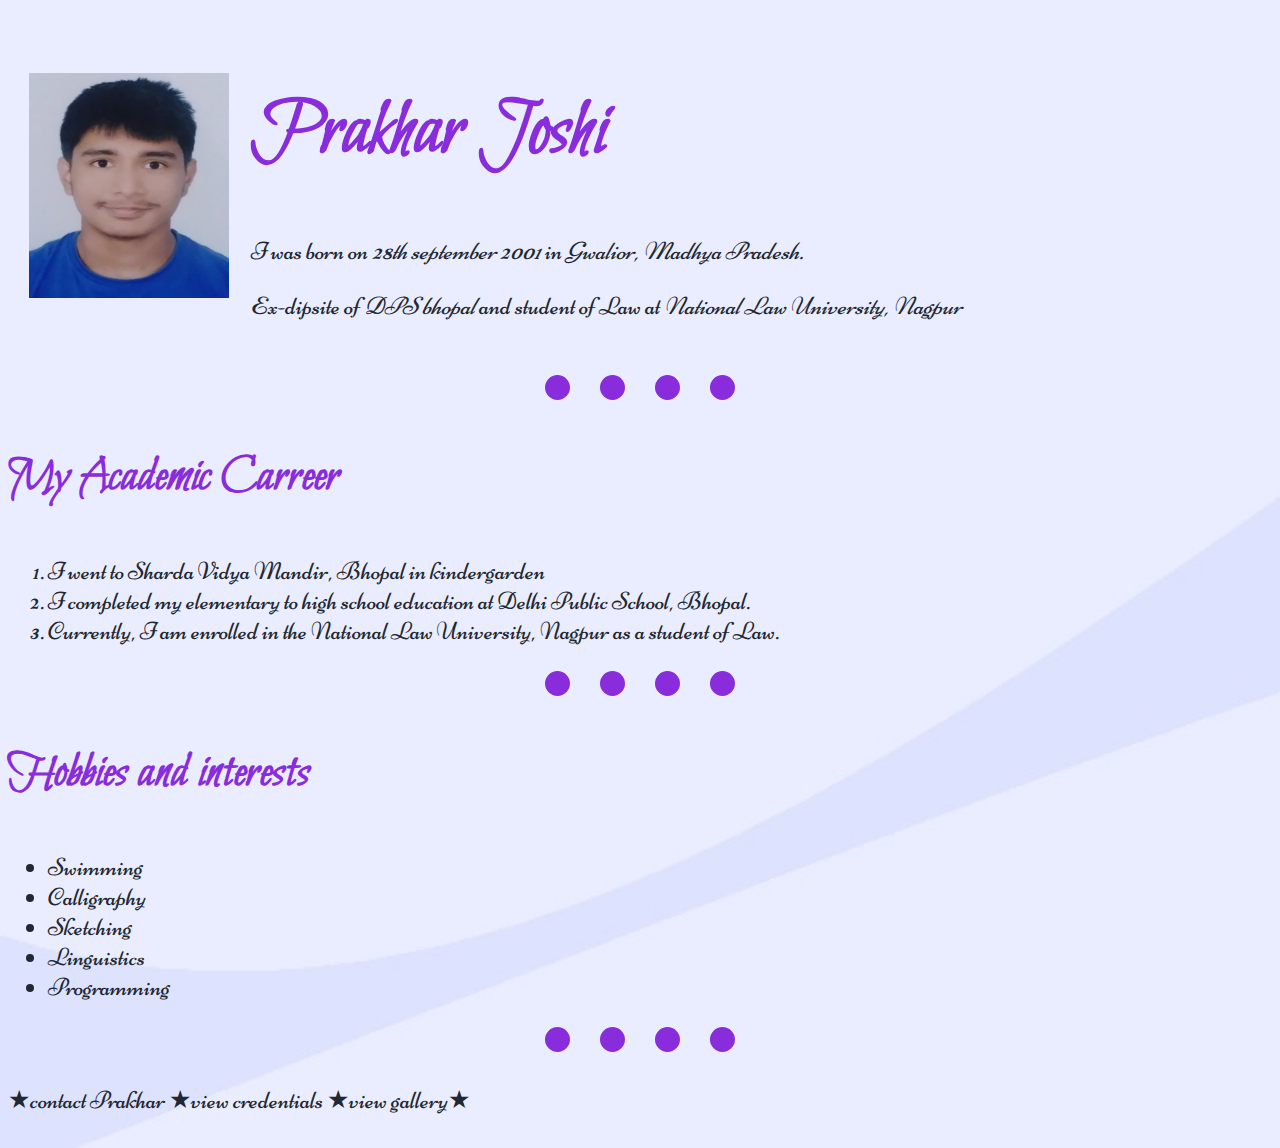
<file: index.html>
<!DOCTYPE html>
<html lang="en" dir="ltr">

<head>
  <meta charset="utf-8">
  <title>Prakhar's personal site </title>
</head>
<link rel="stylesheet" href="style.css">
  <link rel="preconnect" href="https://fonts.gstatic.com">
<link href="https://fonts.googleapis.com/css2?family=Bilbo+Swash+Caps&family=Caveat&family=Courgette&family=Niconne&family=Romanesco&family=Tangerine:wght@400;700&display=swap" rel="stylesheet">

<body>
  <table cellspacing=20>
    <tr>
      <td><img src="pp.jpg" alt="can't show image" style="height:225px; width:200px;"></td>
      <td><h1>Prakhar Joshi</h1>
      <p>I was born on <i>28th september 2001</i> in <i>Gwalior, Madhya Pradesh.</i></p>
      <p>Ex-dipsite of <i>DPS bhopal</i> and student of Law at <i>National Law University, Nagpur</i></p></td>
    </tr>
  </table>
    <hr size=4 color=black>
    <h3>My Academic Carreer</h3>
    <ol>
      <li>I went to <a href="https://www.svmbhopal.net/">Sharda Vidya Mandir, Bhopal</a> in kindergarden</li>
      <li>I completed my elementary to high school education at <a href="http://www.dpsbhopal.org/">Delhi Public School, Bhopal.</a></li>
      <li>Currently, I am enrolled in the <a href="https://www.nlunagpur.ac.in/">National Law University, Nagpur</a> as a student of Law.</li>
    </ol>
        <hr size=4 color=black>
    <h3>Hobbies and interests</h3>
    <ul>
      <li>Swimming</li>
      <li>Calligraphy</li>
      <li>Sketching</li>
      <li>Linguistics</li>
      <li>Programming</li>
    </ul><hr size=4 color=black>
 <div>
  <p class="link">&#9733;<a href="contact me.html">contact Prakhar</a></p>
  <p class="link">&#9733;<a href="credentials.html">view credentials</a></p>
  <p class="link">&#9733;<a href="gallery.html">view gallery</a>&#9733;</p>
 </div>
</body>

</html>
</file>
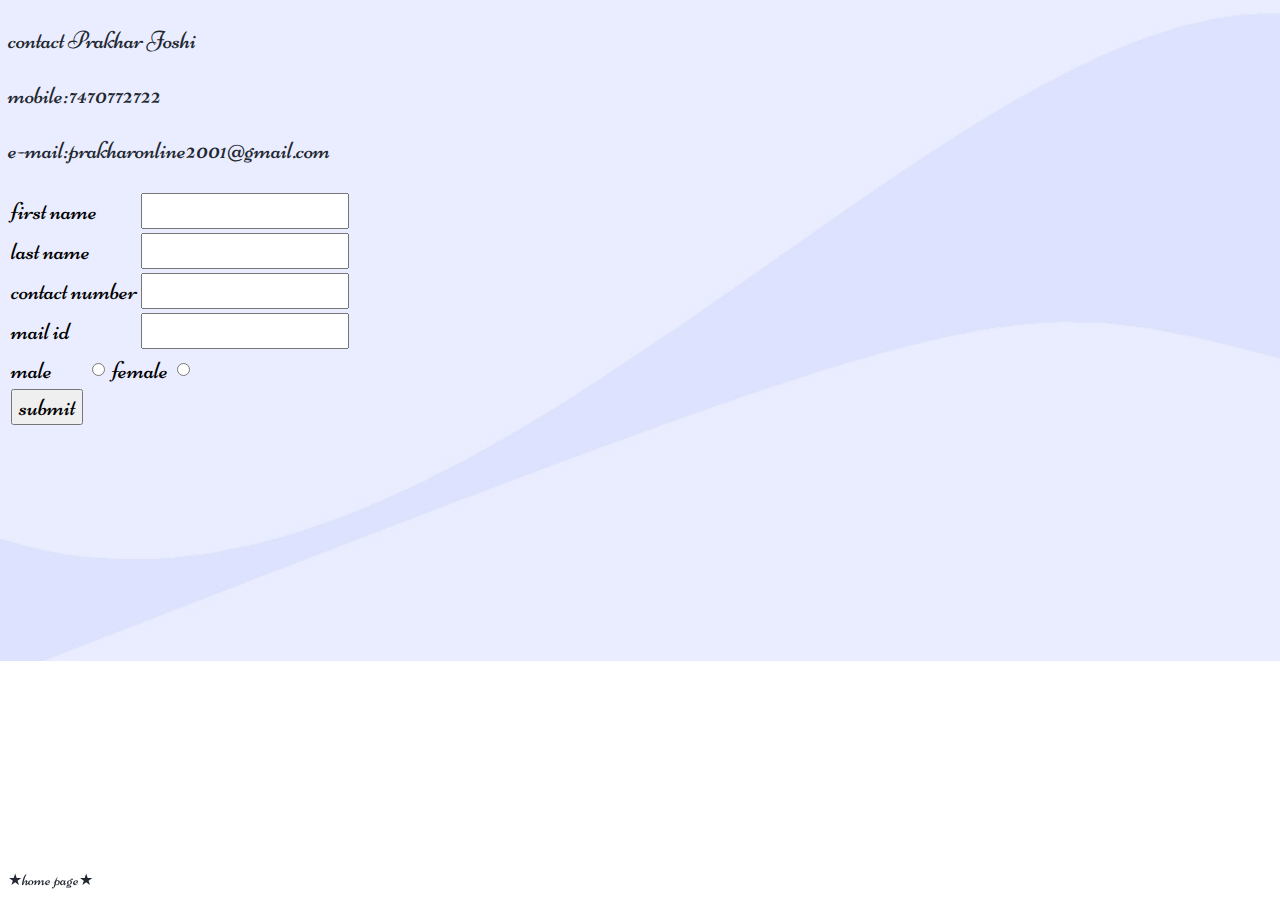
<file: contact me.html>
<!DOCTYPE html>
<html lang="en" dir="ltr">
  <head>
    <title>contact details</title>
    <meta charset="utf-8">
    <title></title>
  </head>
  <link rel="stylesheet" href="style.css">
  <link rel="preconnect" href="https://fonts.gstatic.com">
<link href="https://fonts.googleapis.com/css2?family=Bilbo+Swash+Caps&family=Caveat&family=Courgette&family=Niconne&family=Romanesco&family=Tangerine:wght@400;700&display=swap" rel="stylesheet">
  <body>
    <p>contact Prakhar Joshi</p>
    <p>mobile:7470772722</p>
    <p>e-mail:prakharonline2001@gmail.com</p>
<table>
      <form>
      <tr>
        <td><label for="fname">first name</label></td>
        <td><input type="text" name="first name" id="fname"></td>
      </tr>
      <tr>
        <td><label for="lname">last name</label></td>
        <td><input type="text" name="last name" id="lname"></td>
      </tr>
      <tr>
        <td><label for="contact">contact number</label></td>
        <td><input type="text" name="contact number" id="contact"></td>
      </tr>
      <tr>
      <td><label for="mail">mail id</label></td>
      <td><input type="text" name="mail id" id="mail"></td>
      </tr>
<table>
    <tr>
        <td><label for="male">male</label></td>
        <td><input type="radio" name="male" value="male"></td>
        <td><label for="female">female</label></td>
        <td><input type="radio" name="female" value="female"></td>
    </tr>
    <tr>
      <td><input type="submit" name="submit" value="submit"></td>
    </tr>
</table>
    </form>
</table>
<div class="link" style="position:fixed; bottom:10px;">
<a href="index.html">&#9733;home page&#9733;</a>
</div>
  </body>
</html>
</file>
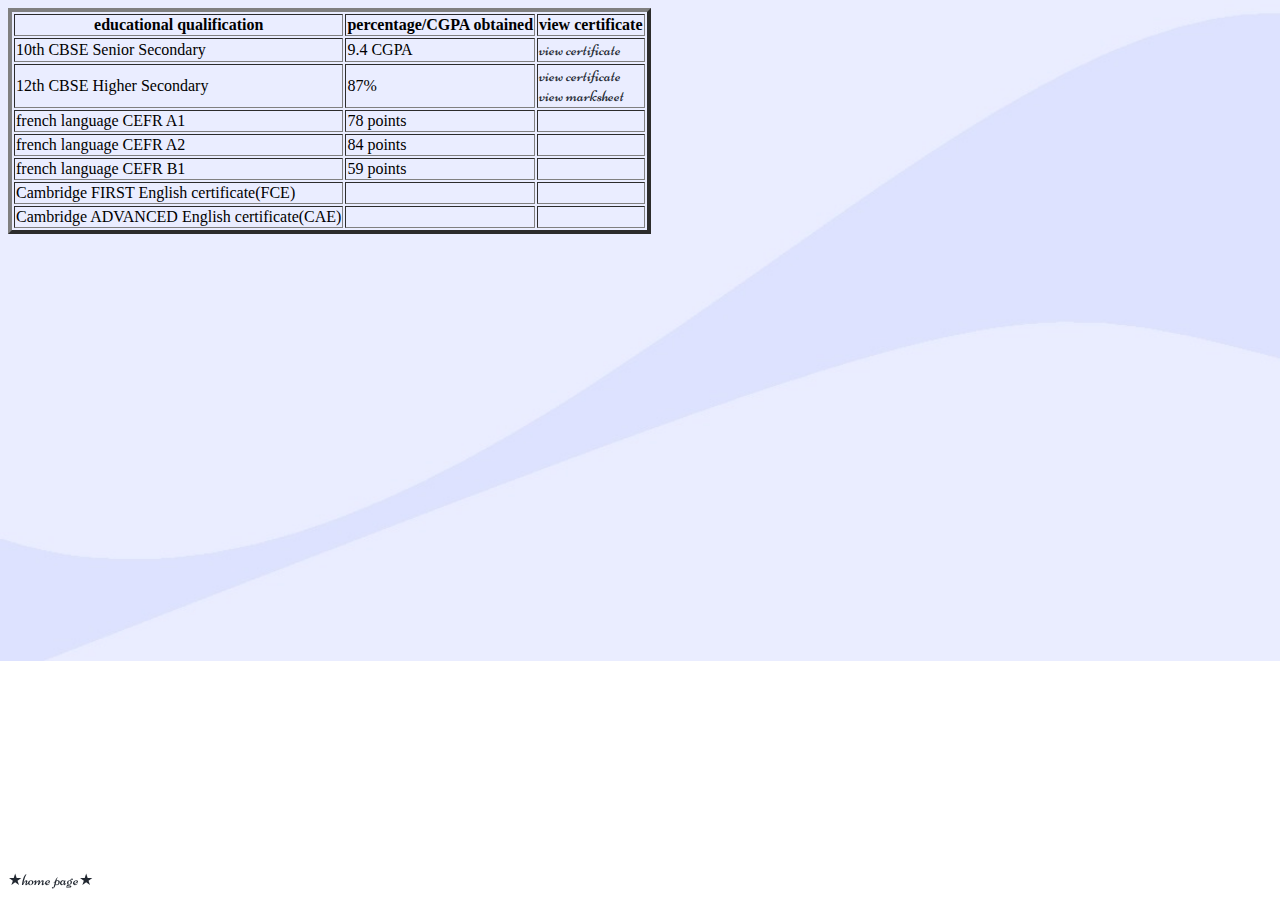
<file: credentials.html>
<!DOCTYPE html>
<html lang="en" dir="ltr">
  <head>
    <meta charset="utf-8">
    <title>Prakhar's academic and extracuricular credentials</title>
  </head>
  <link rel="stylesheet" href="style.css">
  <link rel="preconnect" href="https://fonts.gstatic.com">
<link href="https://fonts.googleapis.com/css2?family=Bilbo+Swash+Caps&family=Caveat&family=Courgette&family=Niconne&family=Romanesco&family=Tangerine:wght@400;700&display=swap" rel="stylesheet">
  <body>
    <table border="4" cellspacing="2">
    <thead>
      <tr>
        <th>educational qualification</th>
        <th>percentage/CGPA obtained</th>
        <th>view certificate</th>
      </tr>
    </thead>
    <tbody>
      <tr>
        <td>10th CBSE Senior Secondary</td>
        <td>9.4 CGPA</td>
        <td> <a href="digilocker 10th certificate.pdf">view certificate</a></td>
      </tr>
      <tr>
        <td>12th CBSE Higher Secondary</td>
        <td>87%</td>
        <td><a href="digilocker 12th pass certificate.pdf">view certificate</a><br> <a href="digilocker 12th score card.pdf">view marksheet</a></td>
      </tr>
      <tr>
        <td>french language CEFR A1</td>
        <td>78 points</td>
        <td></td>
      </tr>
      <tr>
        <td>french language CEFR A2</td>
        <td>84 points</td>
        <td></td>
      </tr>
      <tr>
        <td>french language CEFR B1</td>
        <td>59 points</td>
        <td></td>
      </tr>
      <tr>
        <td>Cambridge FIRST English certificate(FCE)</td>
        <td></td>
        <td></td>
      </tr>
      <tr>
        <td>Cambridge ADVANCED English certificate(CAE)</td>
        <td></td>
        <td></td>
      </tr>
    </tbody>
  </table>
  <div class="link" style="position:fixed; bottom:10px;">
  <a href="index.html">&#9733;home page&#9733;</a>
  </div>
  </body>
</html>
</file>
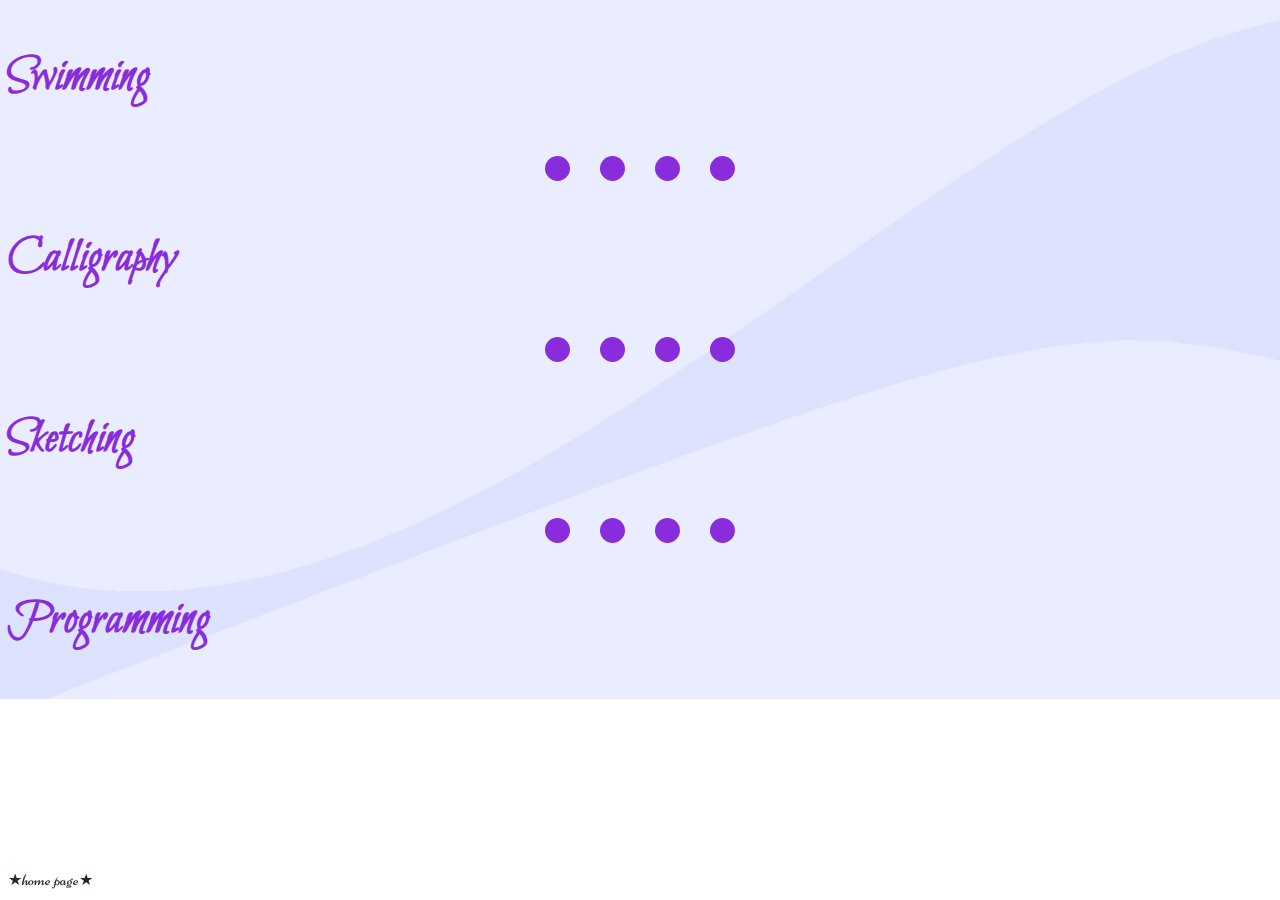
<file: gallery.html>
<!DOCTYPE html>
<html lang="en" dir="ltr">
  <head>
    <meta charset="utf-8">
      <title>Prakhar's visual gallery</title>
    <link rel="preconnect" href="https://fonts.gstatic.com">
<link href="https://fonts.googleapis.com/css2?family=Bilbo+Swash+Caps&family=Caveat&family=Courgette&family=Niconne&family=Romanesco&family=Tangerine:wght@400;700&display=swap" rel="stylesheet">
  </head>
  <link rel="stylesheet" href="style.css">
  <body>
    <h3>Swimming</h3>
    <hr>
    <h3>Calligraphy</h3>
    <hr>
    <h3>Sketching</h3>
    <hr>
    <h3>Programming</h3>
    <div class="link" style="position:fixed; bottom:10px;">
    <a href="index.html">&#9733;home page&#9733;</a>
    </div>
  </body>
</html>
</file>
<file: style.css>
body{background-image: url(pragya_design.jpeg);
  background-repeat: no-repeat;
background-size: cover;
}
hr{border-style: none;
  border-top-style: dotted;
width:15%;
height:0;
border-color: #892cdc;
border-width: 25px;
background-color: transparent;}
h1 {
  color:#892cdc;
  font-family: 'Bilbo Swash Caps', cursive;
  font-size:5rem;
}
h3 {
  color:#892cdc;
  font-family: 'Bilbo Swash Caps', cursive;
  font-size:3rem;
}
p {
  color: #222831;
  font-family: 'Niconne', cursive;
  font-size:25px;
}
ol{
  color: #222831;
  font-family: 'Niconne', cursive;
  font-size:25px;
}
ul{
  color: #222831;
  font-family: 'Niconne', cursive;
  font-size:25px;
}
img:hover{
  border-radius:100%;
}
a{
  color:#222831;
  text-decoration:none;
  font-family: 'Niconne', cursive;
}
a:hover{
  background-color:#fdffbc;
  color: #00e7ff;
  text-decoration:underline;
}
.link{
  display:inline-block;
}

label{
  font-family: 'Niconne', cursive;
  font-size:25px;
}
input{
  font-family: 'Niconne', cursive;
  font-size:25px;
}
</file>
